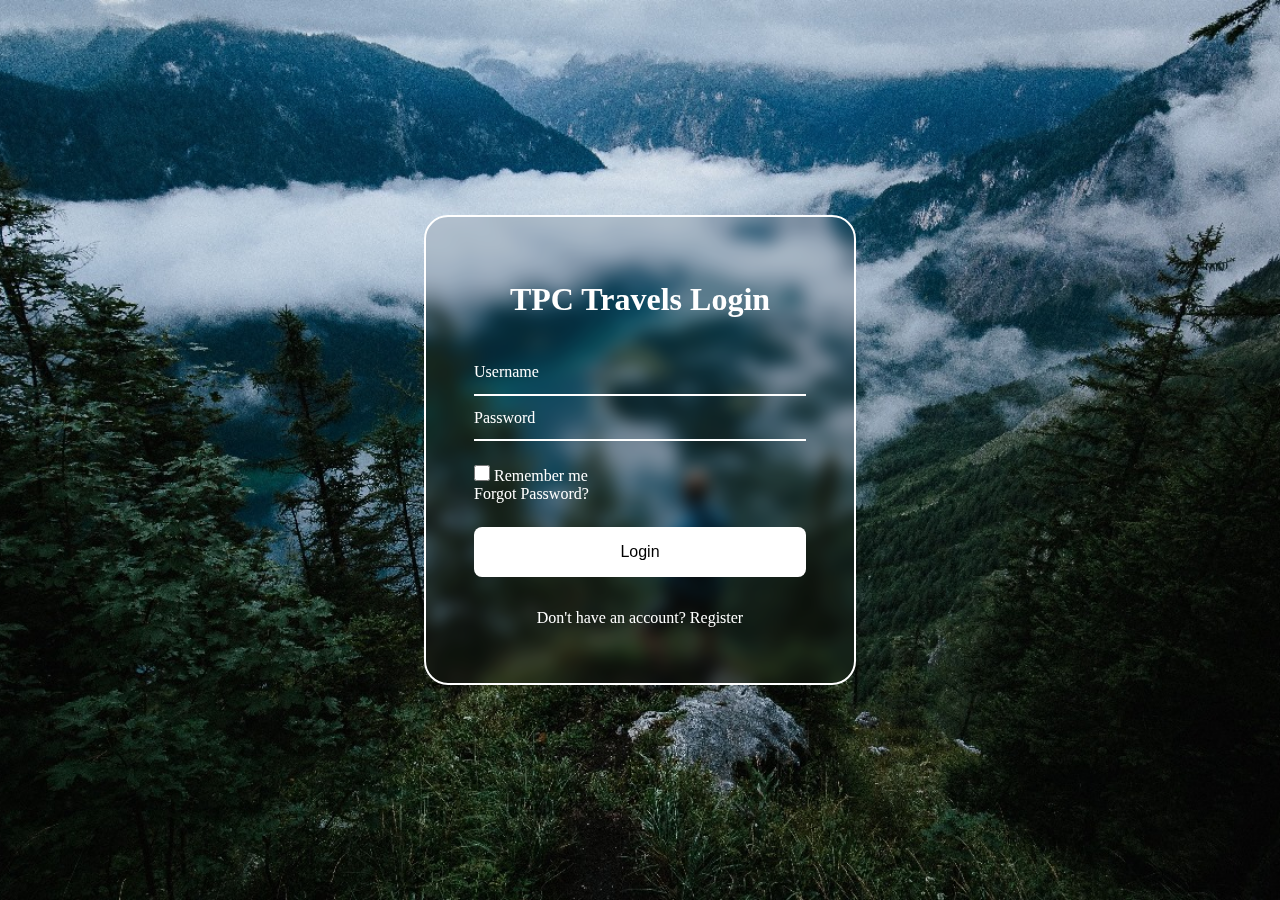
<file: login.html>
<!DOCTYPE html>
<html lang="en">
<head>
  <meta charset="UTF-8">
  <meta name="viewport" content="width=device-width, initial-scale=1.0">
  <title>TPC Travels Login</title>
  <link rel="stylesheet" href="loginstyle.css">
  
</head>
<body>
      <div class="login">
        <img src="bg6.jpg" alt="login image" class="login__img">

        <form action="" class="login__form">
          <h1 class="login__title">TPC Travels Login</h1>

          <div class="login__content">
            <div class="login__box">
              <i class="bx bx-lock-alt"></i>
              
              <div class="login__box-input">
                <input type="email" required class="login__input" placeholder="">
                <label for="" class="login__label">Username</label>
              </div>
            </div>

            <div class="login__box">


              <div class="login__box-input">
                <input type="password" required class="login__input" id="login-pas" placeholder="">
                <label for="" class="login__label">Password</label>
               </div>
            </div>
          </div>

          <div class="login__check">
            <div class="login__check-group">
              <input type="checkbox" class="login__check-input">
              <label for="" class="login__check-label">Remember me</label>
            </div>

              <a href="#" class="login__forgot">Forgot Password?</a>
          </div>

          <button type="submit" class="login__button">Login</button>

          <p class="login__register">
            Don't have an account? <a href="#">Register</a>
          </p>
        </form>
      </div>
</body>
</html>
</file>
<file: loginstyle.css>
:root {
    --normal-font-size: 1rem;
    --small-font-size: .813rem;
     --font-medium: 500; 
     }

     *{
      box-sizing: border-box;
      padding: 0;
      margin: 0;
     }

     body,
     input,
     button {
      font-size:  var(--normal-font-size);
     }

     body {
      color: white;
     }

     input,
     button {
      border: none;
      outline: none;
     }

     a {
      text-decoration: none;
     }
       img {
        max-width: 100%;
        height: auto;
       }

       .login {
        position: relative;
        height: 100vh;
        display: grid;
        align-items: center;
       }

       .login__img {
        position: absolute;
        width: 100%;
        height: 100%;
        object-fit: cover;
        object-position: center;
       }
       .login__form {
        position: relative;
        background-color: hsla(0, 0%, 10%, 0.1);
        border: 2px solid white;
        margin-inline: 1.5rem;
        padding: 2.5rem 1.5rem;
        border-radius: 1rem;
        backdrop-filter: blur(8px);
       }

       .login__title {
        text-align: center;
        font: size 50px;;
        font-weight:bold;
        margin-bottom: 2rem;
        font-family:Cambria, Cochin, Georgia, Times, 'Times New Roman', serif;
       }
       .login_content, .login_box {
        display: grid;
       }

       .login__content {
        row-gap: 1.75rem;
        margin-bottom: 1.5rem;
       }

       .login__box {
        align-items: center;
        border-bottom: 2px solid white;
       }
       
       .login__input {
        width: 100%;
        padding-block: 0.8rem;
        background: none;
        color: white;
        position: relative;
        z-index: 1;
       }
       .login__box-input {
        position: relative;
       }
     
       .login__label {
        position: absolute;
        left: 0;
        top: 13px;
        font-weight: var(--font-medium);
        transition: top 0.3s, font-size 0.3s;
       }
       
       .login_check, .login_check-group {
        display: flex;
        align-items: center;
        justify-content: space-between;
       }
       .login__check {
        margin-bottom: 1.5rem;
       }
        .login_check-label, .loginforgot, .login_register {
          font-size: var(--small-font-size);
        }
        .login__check-group {
          column-gap: 0.5rem;
        }
        .login__check-input {
          width: 16px;
          height: 16px;
        }
        .login__forgot {
          color: white;
          }
          .login__forgot:hover {
            text-decoration: underline;
          }
          .login__button {
            width: 100%;
            padding: 1rem;
            border-radius: 0.5rem;
            background-color: white;
            font-weight: var(--font-medium);
            cursor: pointer;
            margin-bottom: 2rem;
          }
          .login__register  {
              text-align: center ;
          }

          .login__register a {
            color: var(--white-color);
            font-weight: var(--font-medium);
          }
          .login__register a:hover {
            text-decoration: underline;

          }

          .login_input:focus + .login_label {
            top: -12px;
            font-size: var(--small-font-size);
          }

          .login_input:not(:placeholder-shown).logininput:not(:focus) + .login_label {
            top: -12px;
            font-size: var(--small-font-size);
          }

            .login {
              justify-content: center;
            }
            .login__form {
              width: 432px;
              padding: 4rem 3rem 3.5rem;
              border-radius: 1.5rem;
            }
            .login__title {
              font-size: 2rem;
            }
</file>
